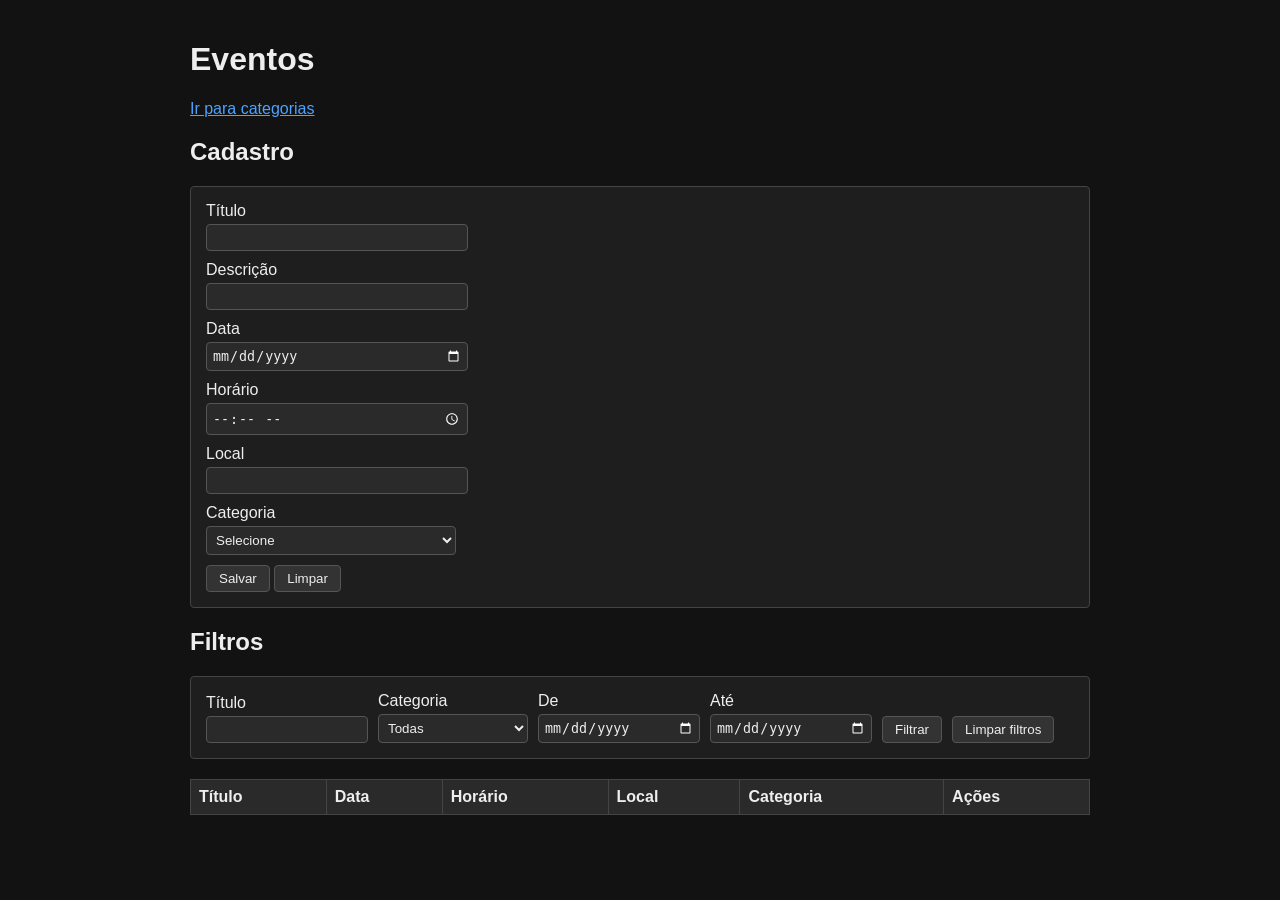
<file: frontend/index.html>
<!doctype html>
<html lang="pt-BR">
  <head>
    <meta charset="UTF-8" />
    <title>Eventos</title>
    <link rel="stylesheet" href="css/style.css" />
  </head>
  <body>
    <h1>Eventos</h1>
    <a href="categorias.html">Ir para categorias</a>

    <h2>Cadastro</h2>
    <form id="form">
      <input type="hidden" id="id" />
      <label>Título <input type="text" id="title" /></label>
      <label>Descrição <input type="text" id="description" /></label>
      <label>Data <input type="date" id="date" /></label>
      <label>Horário <input type="time" id="time" /></label>
      <label>Local <input type="text" id="location" /></label>
      <label
        >Categoria
        <select id="category">
          <option value="">Selecione</option>
        </select>
      </label>
      <button type="submit">Salvar</button>
      <button type="reset">Limpar</button>
    </form>

    <h2>Filtros</h2>
    <form id="filters">
      <label>Título <input type="text" id="filter-title" /></label>
      <label
        >Categoria
        <select id="filter-category">
          <option value="">Todas</option>
        </select>
      </label>
      <label>De <input type="date" id="filter-start" /></label>
      <label>Até <input type="date" id="filter-end" /></label>
      <button type="submit">Filtrar</button>
      <button type="reset">Limpar filtros</button>
    </form>

    <table>
      <thead>
        <tr>
          <th>Título</th>
          <th>Data</th>
          <th>Horário</th>
          <th>Local</th>
          <th>Categoria</th>
          <th>Ações</th>
        </tr>
      </thead>
      <tbody id="events"></tbody>
    </table>

    <script src="js/api.js"></script>
    <script src="js/eventos.js"></script>
  </body>
</html>
</file>
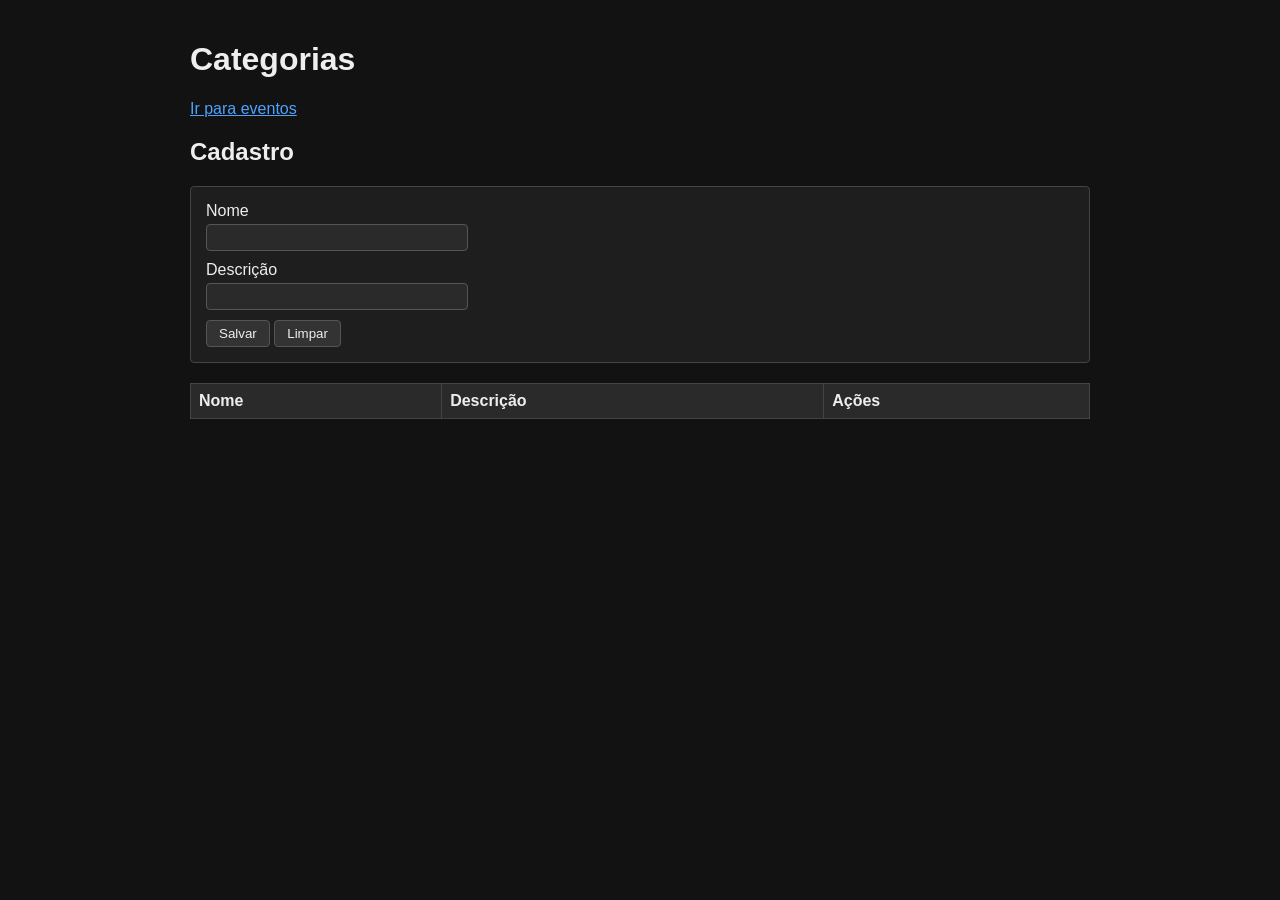
<file: frontend/categorias.html>
<!doctype html>
<html lang="pt-BR">
  <head>
    <meta charset="UTF-8" />
    <title>Categorias</title>
    <link rel="stylesheet" href="css/style.css" />
  </head>
  <body>
    <h1>Categorias</h1>
    <a href="index.html">Ir para eventos</a>

    <h2>Cadastro</h2>
    <form id="form">
      <input type="hidden" id="id" />
      <label>Nome <input type="text" id="name" /></label>
      <label>Descrição <input type="text" id="description" /></label>
      <button type="submit">Salvar</button>
      <button type="reset">Limpar</button>
    </form>

    <table>
      <thead>
        <tr>
          <th>Nome</th>
          <th>Descrição</th>
          <th>Ações</th>
        </tr>
      </thead>
      <tbody id="categories"></tbody>
    </table>

    <script src="js/api.js"></script>
    <script src="js/categorias.js"></script>
  </body>
</html>
</file>
<file: frontend/css/style.css>
body {
  font-family: Arial, sans-serif;
  max-width: 900px;
  margin: 0 auto;
  padding: 20px;
  color: #eee;
  background-color: #121212;
}

a {
  color: #4da3ff;
}

form {
  padding: 15px;
  border: 1px solid #444;
  border-radius: 4px;
  background-color: #1e1e1e;
}

label {
  display: block;
  margin-bottom: 10px;
}

input,
select {
  display: block;
  width: 250px;
  margin-top: 4px;
  padding: 5px;
  color: #eee;
  background-color: #2a2a2a;
  border: 1px solid #555;
  border-radius: 4px;
}

input[type="date"],
input[type="time"] {
  color-scheme: dark;
}

button {
  padding: 5px 12px;
  cursor: pointer;
  color: #eee;
  background-color: #333;
  border: 1px solid #555;
  border-radius: 4px;
}

button:hover {
  background-color: #444;
}

/* filtros na mesma linha */
#filters {
  display: flex;
  flex-wrap: wrap;
  gap: 10px;
  align-items: flex-end;
}

#filters input,
#filters select {
  width: 150px;
}

#filters label {
  margin-bottom: 0;
}

table {
  width: 100%;
  border-collapse: collapse;
  margin-top: 20px;
}

th,
td {
  border: 1px solid #444;
  padding: 8px;
  text-align: left;
}

th {
  background-color: #2a2a2a;
}
</file>
